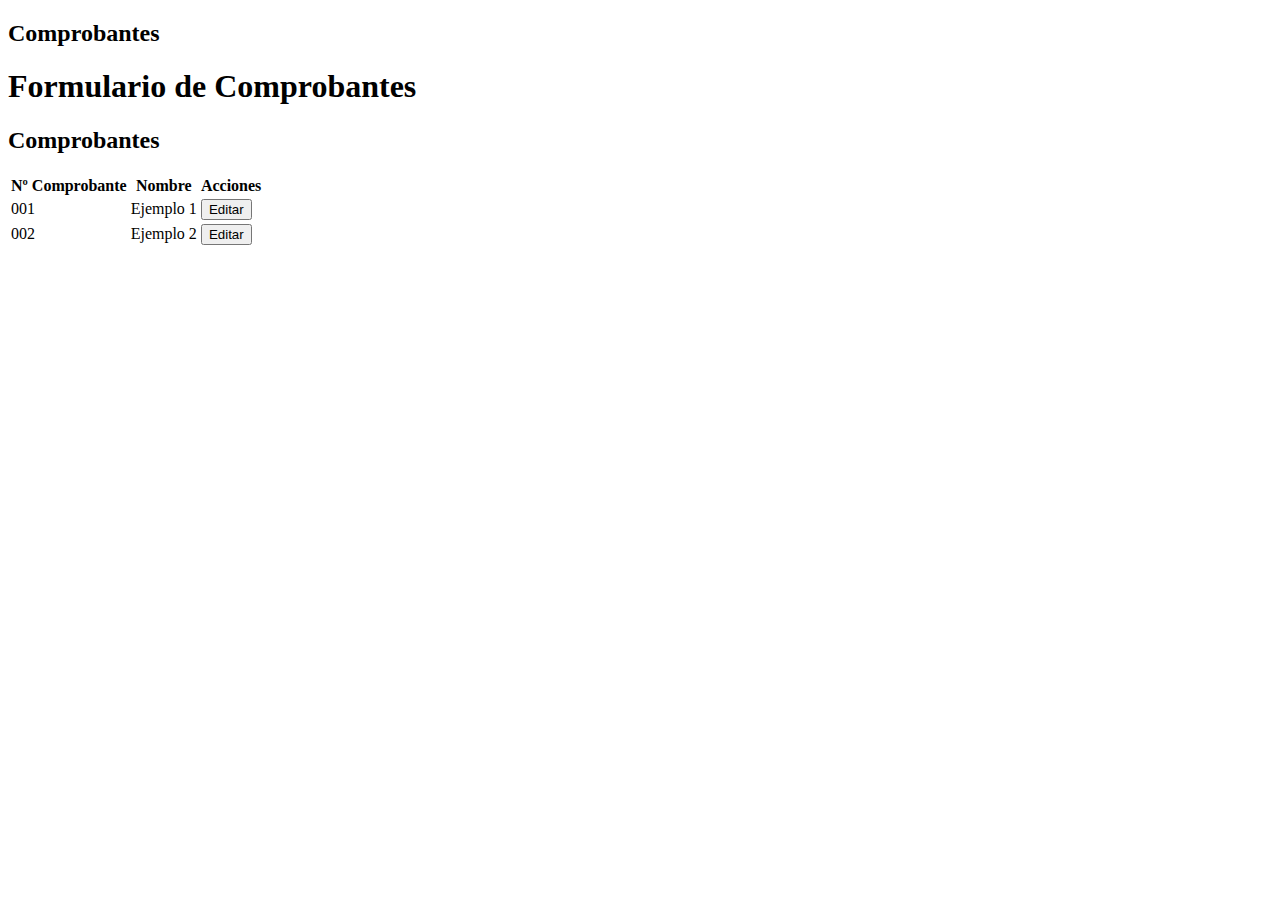
<file: templates/allCDS.html>
<!DOCTYPE html>
<html lang="en">
<head>
    <meta charset="UTF-8">
    <meta name="viewport" content="width=device-width, initial-scale=1.0">
    
    <title>Listado Comprobantes</title>
</head>
<body>
    <h2>Comprobantes</h2>
    <div class="container">
        <h1>Formulario de Comprobantes</h1>
    </div>

    <div class="container">
        <h2>Comprobantes</h2>
        <table>
            <tr>
                <th>Nº Comprobante</th>
                <th>Nombre</th>
                <th>Acciones</th>
            </tr>
            <tr>
                <td>001</td>
                <td>Ejemplo 1</td>
                <td>
                    <button onclick="editarComprobante('001')">Editar</button>
                </td>
            </tr>
            <tr>
                <td>002</td>
                <td>Ejemplo 2</td>
                <td>
                    <button onclick="editarComprobante('002')">Editar</button>
                </td>
            </tr>
        </table>
    </div>

    <script>
        function editarComprobante(numeroComprobante) {
            alert("Editar comprobante: " + numeroComprobante);
        }
    </script>
</body>
</html>
</file>
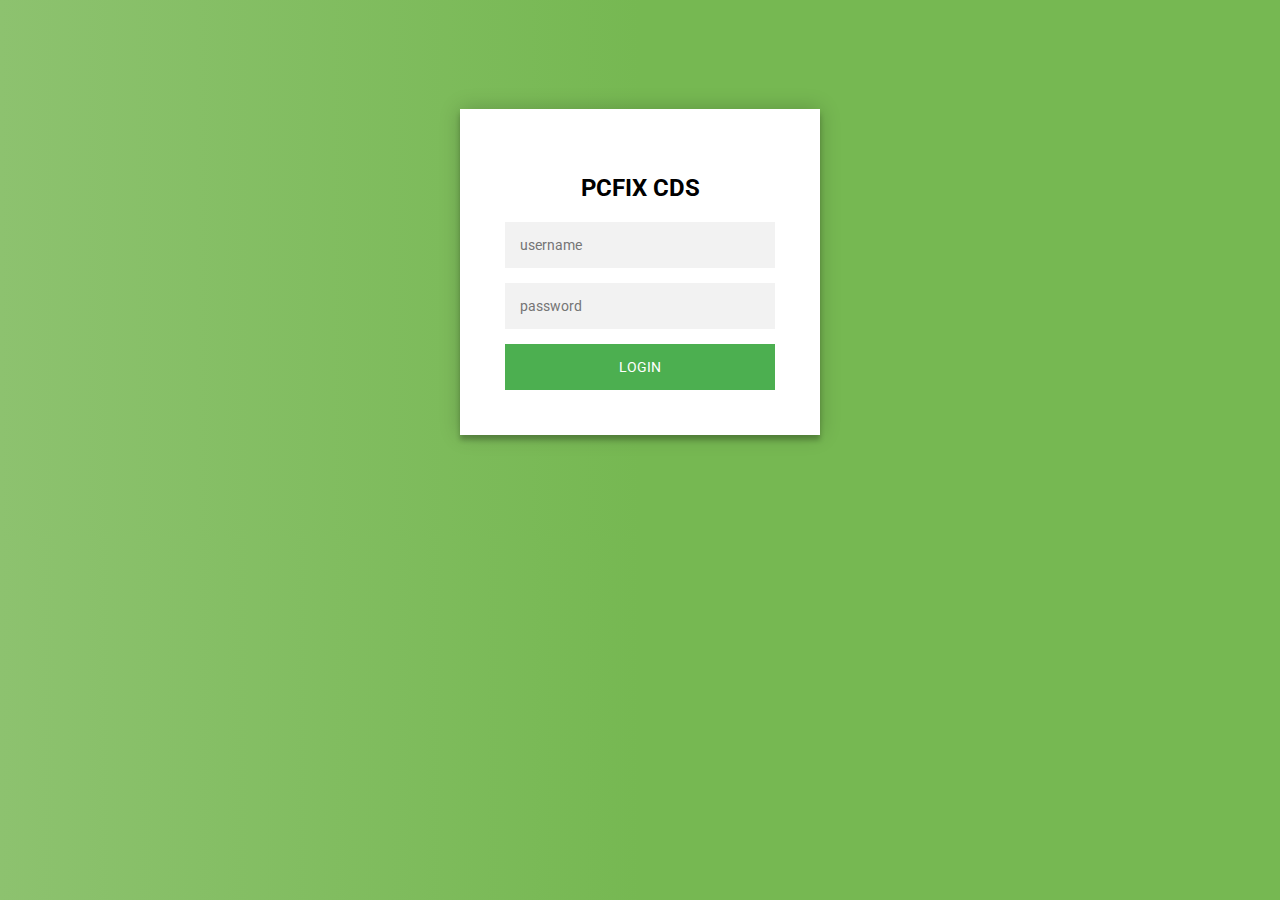
<file: templates/login.html>
<!DOCTYPE html>
<html lang="en">
<head>
    <meta charset="UTF-8">
    <meta name="viewport" content="width=device-width, initial-scale=1.0">
    <link rel="stylesheet" href="style.css">
    <title>Document</title>
</head>
<body>
    <div class="login-page">
        <div class="form">
            <h2>PCFIX CDS</h2>
            <form class="login-form">
                <input type="text" placeholder="username"/>
                <input type="password" placeholder="password"/>
                <button>login</button>
                <a href="../templates/newCDS.html"></a>
            </form>
        </div>
    </div>
</body>
</html>
</file>
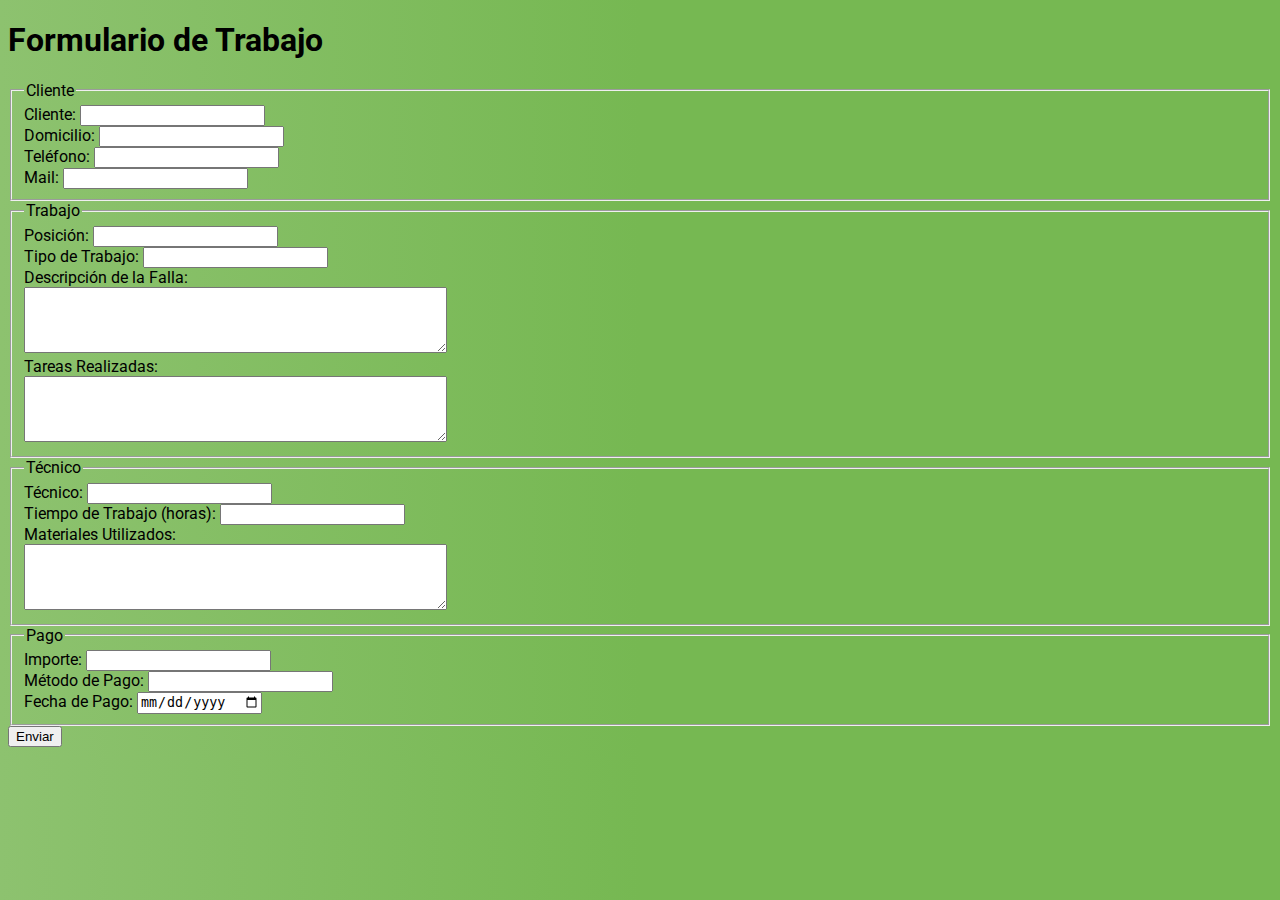
<file: templates/newCDS.html>
<!DOCTYPE html>
<html lang="en">
    <head>
        <meta charset="UTF-8">
        <meta name="viewport" content="width=device-width, initial-scale=1.0">
        <link rel="stylesheet" href="style.css">
        <title>Document</title>
    </head>
    <body>
        <h1>Formulario de Trabajo</h1>
        <form action="../templates/newCDS.html" method="post">
            <fieldset>
                <legend>Cliente</legend>
                <label for="cliente">Cliente:</label>
                <input type="text" id="cliente" name="cliente" required=""><br>
    
                <label for="domicilio">Domicilio:</label>
                <input type="text" id="domicilio" name="domicilio" required=""><br>
    
                <label for="telefono">Teléfono:</label>
                <input type="tel" id="telefono" name="telefono" required=""><br>
    
                <label for="mail">Mail:</label>
                <input type="email" id="mail" name="mail" required=""><br>
            </fieldset>
    
            <fieldset>
                <legend>Trabajo</legend>
                <label for="posicion">Posición:</label>
                <input type="text" id="posicion" name="posicion" required=""><br>
    
                <label for="tipo_trabajo">Tipo de Trabajo:</label>
                <input type="text" id="tipo_trabajo" name="tipo_trabajo" required=""><br>
    
                <label for="descripcion_falla">Descripción de la Falla:</label><br>
                <textarea id="descripcion_falla" name="descripcion_falla" rows="4" cols="50" required=""></textarea><br>
    
                <label for="tarea_realizada">Tareas Realizadas:</label><br>
                <textarea id="tarea_realizada" name="tarea_realizada" rows="4" cols="50" required=""></textarea><br>
            </fieldset>
    
            <fieldset>
                <legend>Técnico</legend>
                <label for="tecnico">Técnico:</label>
                <input type="text" id="tecnico" name="tecnico" required=""><br>
    
                <label for="tiempo_trabajo">Tiempo de Trabajo (horas):</label>
                <input type="number" id="tiempo_trabajo" name="tiempo_trabajo" required=""><br>
    
                <label for="materiales">Materiales Utilizados:</label><br>
                <textarea id="materiales" name="materiales" rows="4" cols="50" required=""></textarea><br>
            </fieldset>
    
            <fieldset>
                <legend>Pago</legend>
                <label for="importe">Importe:</label>
                <input type="number" step="0.01" id="importe" name="importe" required=""><br>
    
                <label for="metodo_pago">Método de Pago:</label>
                <input type="text" id="metodo_pago" name="metodo_pago" required=""><br>
    
                <label for="fecha_pago">Fecha de Pago:</label>
                <input type="date" id="fecha_pago" name="fecha_pago" required=""><br>
            </fieldset>
    
            <input type="submit" value="Enviar">
        </form>
    </body>
</html>
</file>
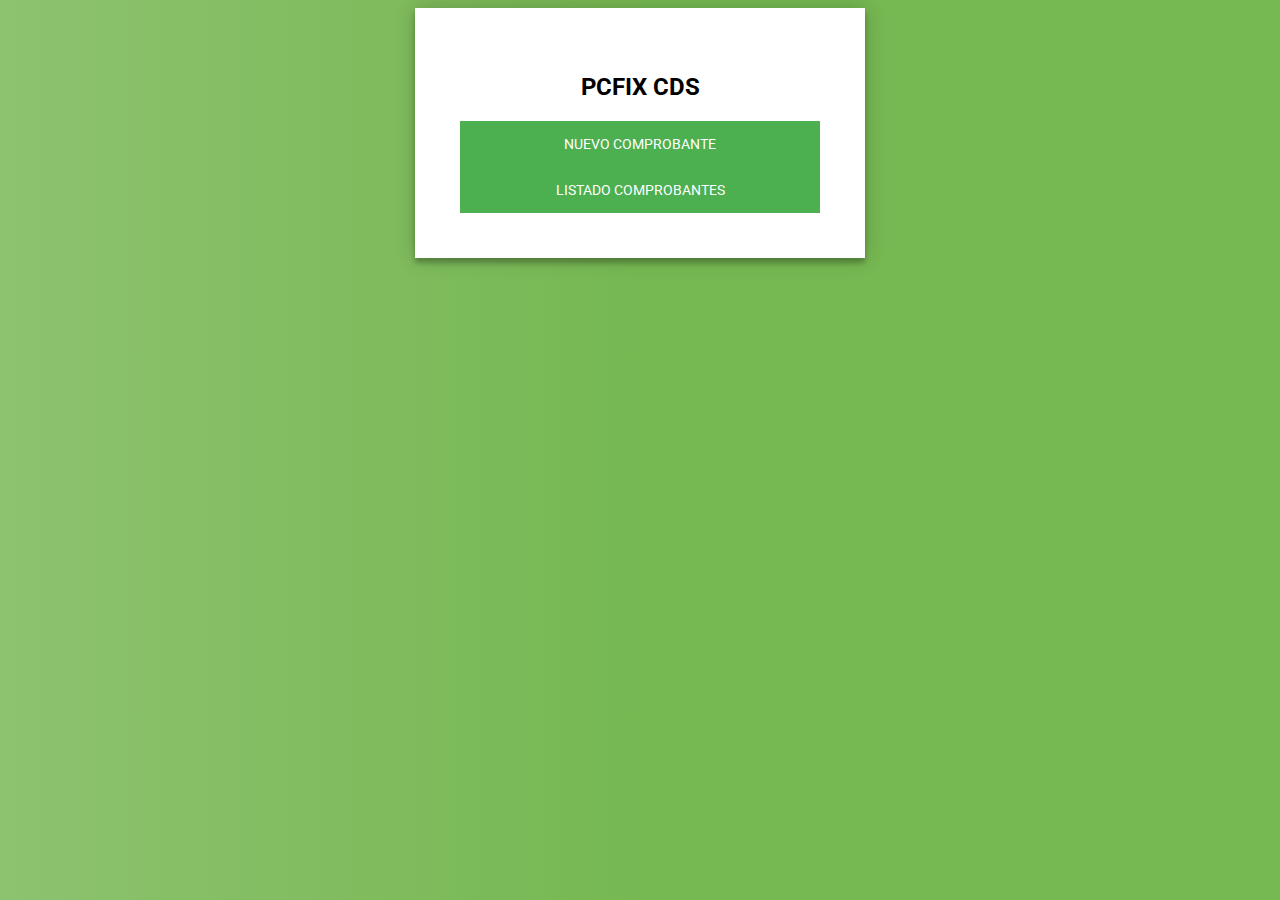
<file: templates/plantilla.html>
<!DOCTYPE html>
<html lang="en">
    <head>
        <meta charset="UTF-8">
        <meta name="viewport" content="width=device-width, initial-scale=1.0">
        <link rel="stylesheet" href="style.css">
        <title>Document</title>
    </head>
<body>
        <div class="form">
            <h2>PCFIX CDS</h2>
            <form class="login-form">
                <button>Nuevo Comprobante</button>
                <button>Listado Comprobantes</button>
            </form>
        </div>
</body>
</html>
</file>
<file: templates/style.css>
@import url(https://fonts.googleapis.com/css?family=Roboto:300);

.login-page {
  width: 360px;
  padding: 8% 0 0;
  margin: auto;
}
.form {
  position: relative;
  z-index: 1;
  background: #FFFFFF;
  max-width: 360px;
  margin: 0 auto 100px;
  padding: 45px;
  text-align: center;
  box-shadow: 0 0 20px 0 rgba(0, 0, 0, 0.2), 0 5px 5px 0 rgba(0, 0, 0, 0.24);
}
.form input {
  font-family: "Roboto", sans-serif;
  outline: 0;
  background: #f2f2f2;
  width: 100%;
  border: 0;
  margin: 0 0 15px;
  padding: 15px;
  box-sizing: border-box;
  font-size: 14px;
}
.form button {
  font-family: "Roboto", sans-serif;
  text-transform: uppercase;
  outline: 0;
  background: #4CAF50;
  width: 100%;
  border: 0;
  padding: 15px;
  color: #FFFFFF;
  font-size: 14px;
  -webkit-transition: all 0.3 ease;
  transition: all 0.3 ease;
  cursor: pointer;
}
.form button:hover,.form button:active,.form button:focus {
  background: #43A047;
}

body {
  background: #76b852; /* fallback for old browsers */
  background: rgb(141,194,111);
  background: linear-gradient(90deg, rgba(141,194,111,1) 0%, rgba(118,184,82,1) 50%);
  font-family: "Roboto", sans-serif;
  -webkit-font-smoothing: antialiased;
  -moz-osx-font-smoothing: grayscale;      
}

/* Reglas de medios para dispositivos con un ancho máximo de 480px */
@media (max-width: 480px) {
  .form {
    padding: 20%;
    min-width: 300px;
  }

  .login-form {
    padding: 30px;
  }
}
</file>
